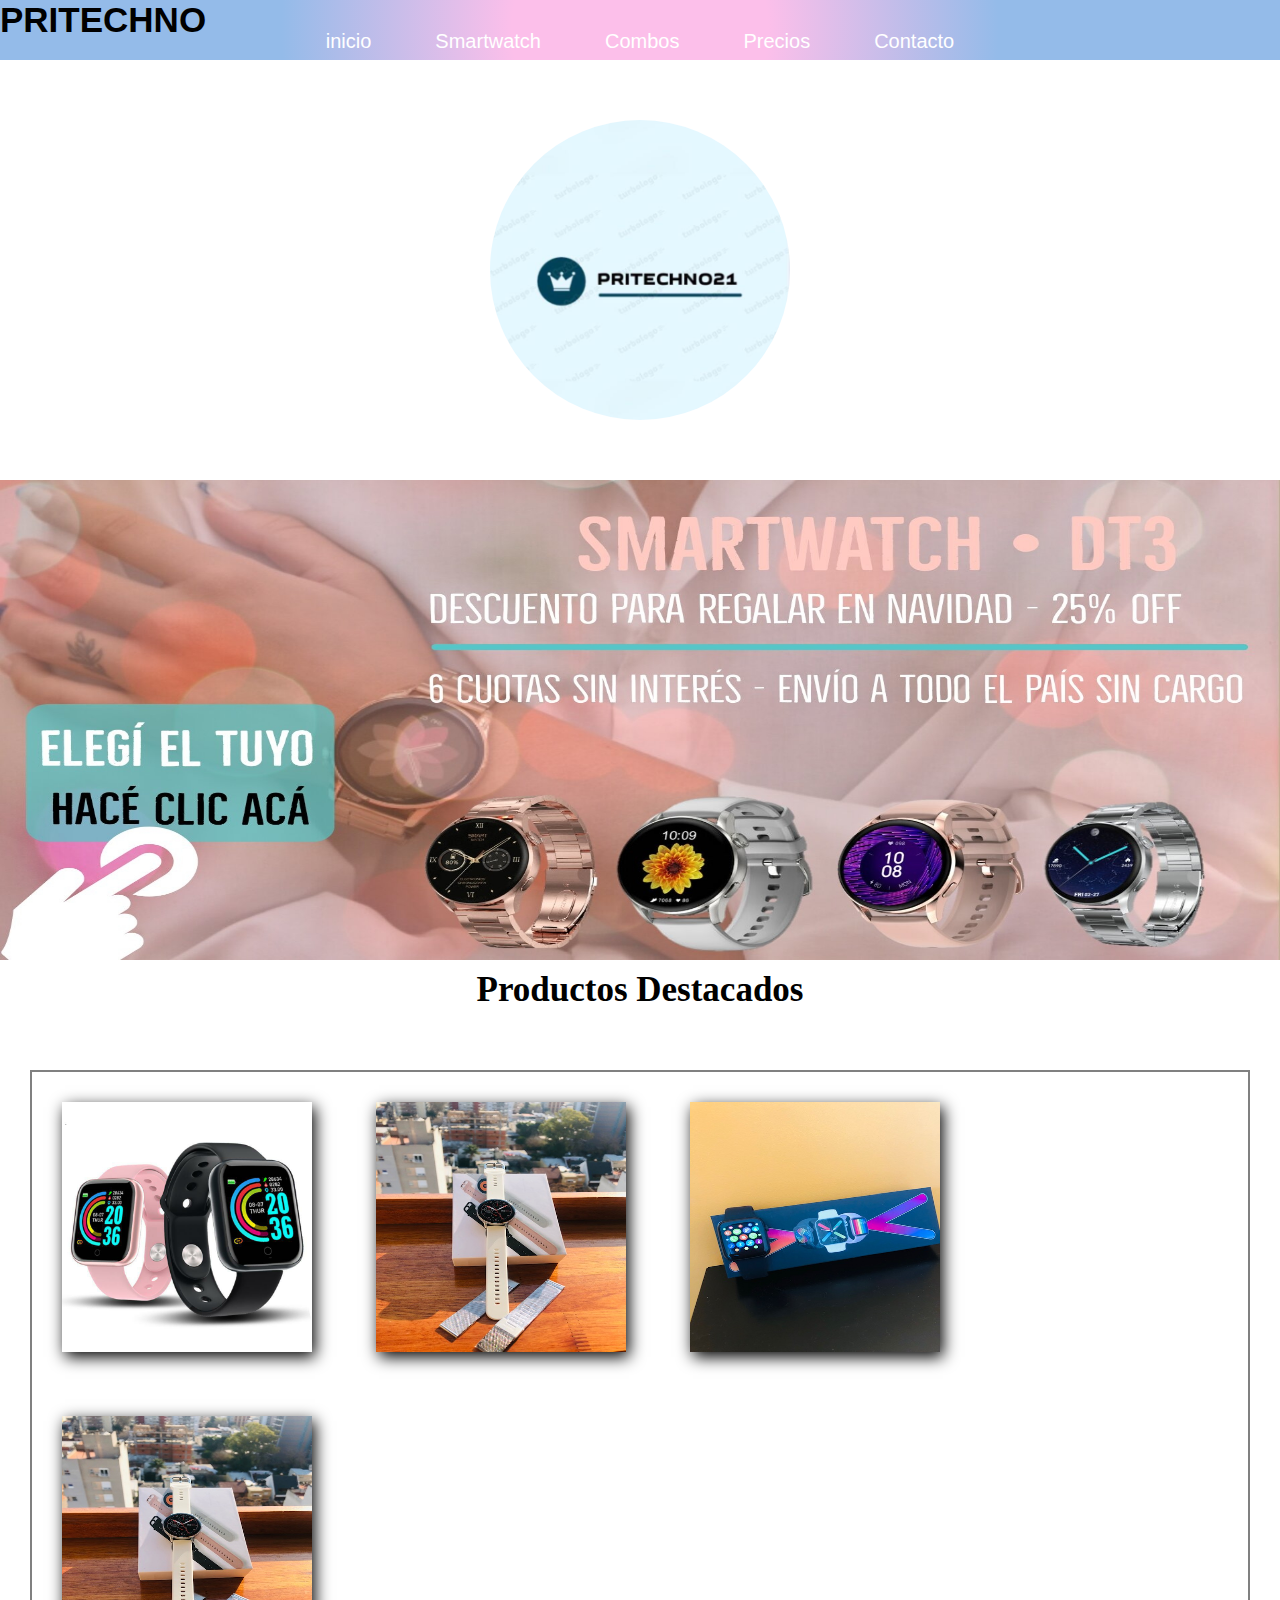
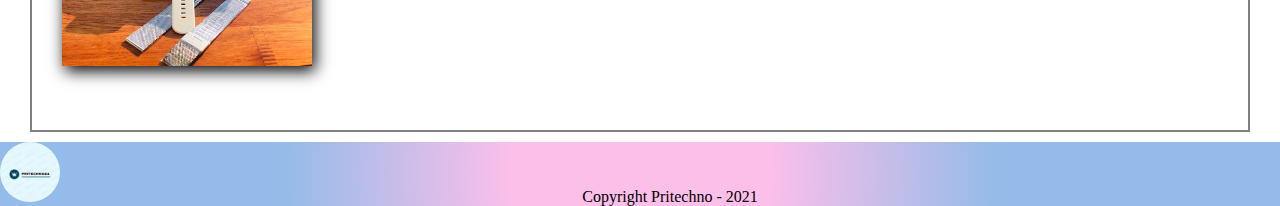
<file: index.html>
<!DOCTYPE html>
<html lang="es">

<head>
    <meta charset="UTF-8">
    <meta http-equiv="X-UA-Compatible" content="IE=edge">
    <meta name="viewport" content="width=device-width, initial-scale=1.0">
    <link rel="icon" href="./imagenes/pritechno.ico.JPG">
    <link rel="preconnect" href="https://fonts.googleapis.com">
    <link rel="preconnect" href="https://fonts.gstatic.com" crossorigin>
    <link href="https: //fonts.googleapis.com/css2? familia = Arquitectos + Hija &family = Shizuru & display = swap "
        rel=" stylesheet ">
    <link rel="stylesheet" href="./style.css">
    <title>Pritechno Tienda Online</title>
</head>

<body>
    <div class="gridContainer">
        <header class="headerHtml">
            <h1>PRITECHNO</h1>

            <nav>
                <ul class="ulNav">
                    <li><a href="index.html" class="navButton">inicio</a></li>
                    <li><a href="./paginas/smartwach.html" class="navButton">Smartwatch</a></li>
                    <li><a href="./paginas/combos.html" class="navButton">Combos</a></li>
                    <li><a href="./paginas/precios.html" class="navButton">Precios</a></li>
                    <li><a href="./paginas/contacto.html" class="navButton">Contacto</a></li>
                </ul>
            </nav>
        </header>


        <section class="contenedorLogo">
            <img src="./imagenes/pritechno.JPG" alt="logo pritechno" class="logo">
        </section>

        <div class="inicio">
            <a href="./paginas/smartwach.html"><img src="./imagenes/inicio.jpg" alt="relojes"></a>
        </div>

        <div class="subtitulo">
            <h2> Productos Destacados</h2>
        </div>

        <section class="mes">
            <div class="contenedorDestacatados">

                <a href="./paginas/smartwach.html"><img src="./imagenes/d20.jpeg" alt="smartwatch d20" title="D20"
                        class="destacadoUno"></a>

                <a href="./paginas/smartwach.html"><img src="./imagenes/dtpro.jpeg" alt="smartwatch dtpro"
                        title="Dtpro88" class="destacadoDos"></a>

                <a href="./paginas/smartwach.html"><img src="./imagenes/g500.jpeg" alt="smartwatch g500" title="G500"
                        class="destacadoTres"></a>

                <a href="./paginas/smartwach.html"><img src="./imagenes/dtpro.jpeg" alt="smartwatch dtpro"
                        title="Dtpro88" class="destacadoDos"></a>
            </div>

        </section>


        <footer class="footerUno">
            <div>
                <img src="./imagenes/pritechno.JPG" alt="logo pritechno" class="logoFooter">
            </div>

            <div class="copy">
                <p>Copyright Pritechno - 2021</p>
            </div>

            <div class="redes">

                <a href="https://www.facebook.com" target="_blank"><i class="bi bi-facebook"></i></a>
                <a href="https://www.instagram.com/pritechno21/" target="_blank"><i class="bi bi-instagram"></i></a>
            </div>

        </footer>
    </div>

</body>

</html>
</file>
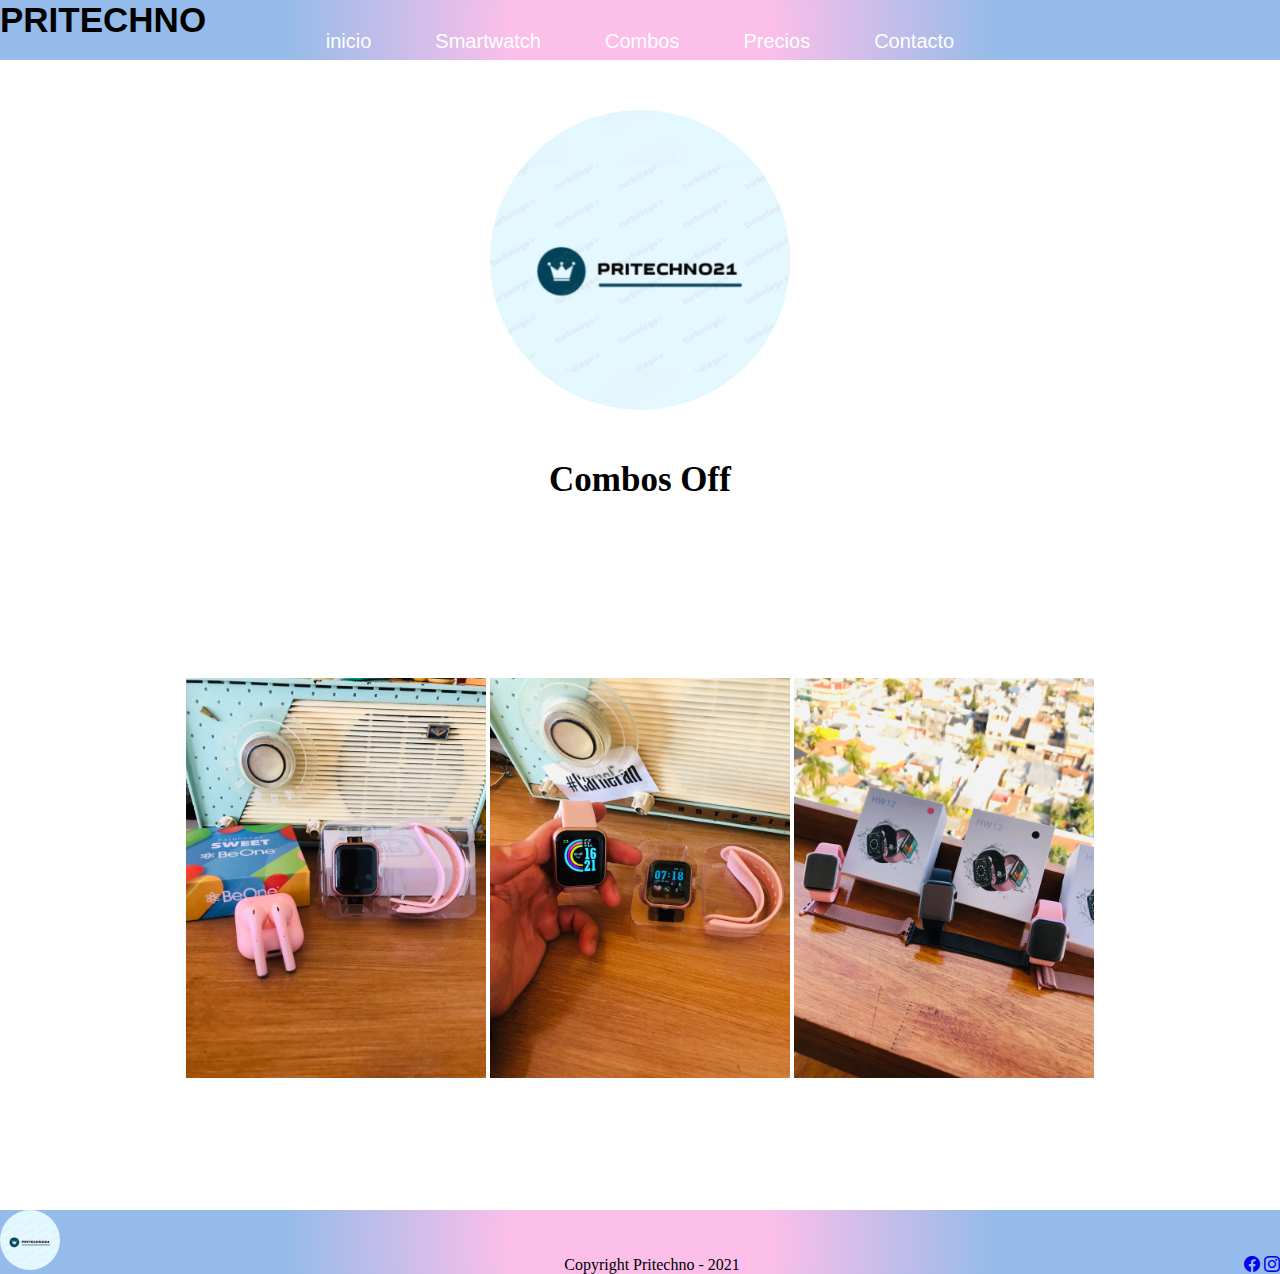
<file: paginas/combos.html>
<!DOCTYPE html>
<html lang="es">

<head>
    <meta charset="UTF-8">
    <meta http-equiv="X-UA-Compatible" content="IE=edge">
    <meta name="viewport" content="width=device-width, initial-scale=1.0">
    <link rel="icon" href="../imagenes/pritechno.ico.JPG">
    <link rel="preconnect" href="https://fonts.googleapis.com">
    <link rel="preconnect" href="https://fonts.gstatic.com" crossorigin>
    <link href="https: //fonts.googleapis.com/css2? familia = Arquitectos + Hija &family = Shizuru & display = swap "
        rel=" stylesheet ">
    <link rel="stylesheet" href="https://cdn.jsdelivr.net/npm/bootstrap-icons@1.7.2/font/bootstrap-icons.css">
    <link rel="stylesheet" href="../style.css">
    <title>Combos</title>
</head>

<body>
    <div class="gridCombos">

        <header class="headerCombos">
            <h1>PRITECHNO</h1>

            <nav>
                <ul class="ulNav">
                    <li><a href="../index.html" class="navButton">inicio</a></li>
                    <li><a href="./smartwach.html" class="navButton">Smartwatch</a></li>
                    <li><a href="./combos.html" class="navButton">Combos</a></li>
                    <li><a href="./precios.html" class="navButton">Precios</a></li>
                    <li><a href="./contacto.html" class="navButton">Contacto</a></li>
                </ul>
            </nav>
        </header>

        <section class="logTres">
                <img src="../imagenes/pritechno.JPG" alt="logo pritechno" class="logo">
        </section>

        <h2 class="subTres">Combos Off</h2>

        <section class="combos">
            <div>
                <a href="./precios.html">
                    <img src="../imagenes/d20sonido.jpg" alt="d20MasAuri" title="auriD20" class="combos-img"></a>


                <a href="./precios.html">
                    <img src="../imagenes/combod20.jpg" alt="SmartwatchD20" title="comboD20" class="combos-img"></a>

                <a href="./precios.html">
                    <img src="../imagenes/combohw12.jpg" alt="hw12" title="combohw12" class="combos-img"></a>

            </div>
        </section>

        <footer class="footerTres">
            <div>
                <img src="../imagenes/pritechno.JPG" alt="logo pritechno" class="logoFooter">
            </div>

            <div class="copy">
                <p>Copyright Pritechno - 2021</p>
            </div>

            <div class="redes">

                <a href="https://www.facebook.com" target="_blank"><i class="bi bi-facebook"></i></a>
                <a href="https://www.instagram.com/pritechno21/" target="_blank"><i class="bi bi-instagram"></i></a>
            </div>

        </footer>
    </div>
</body>

</html>
</file>
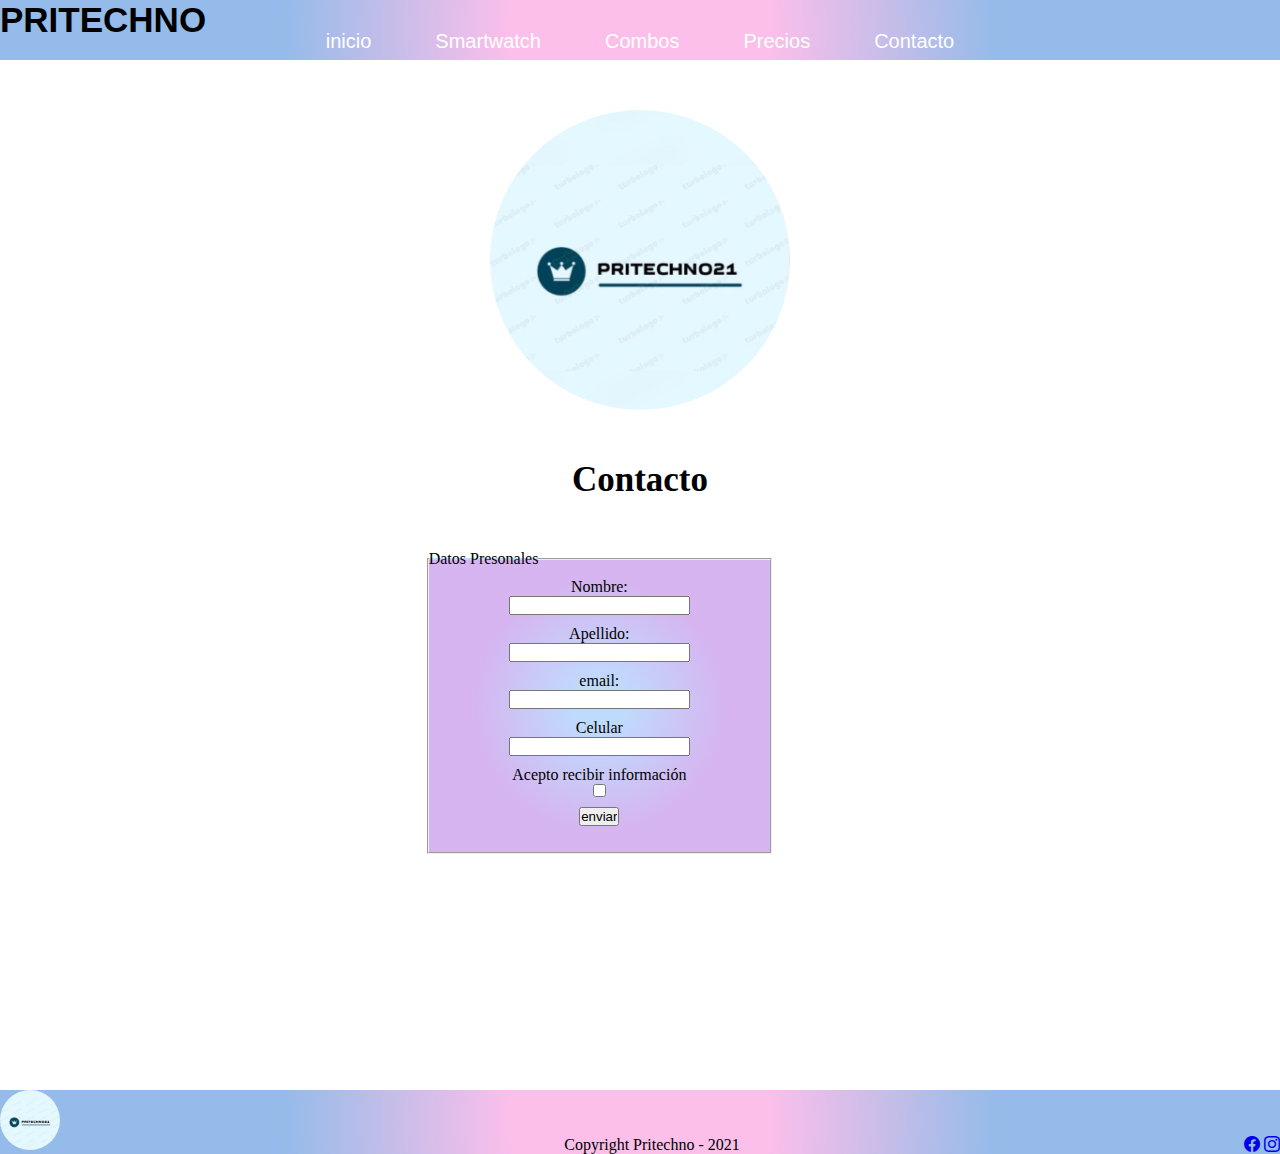
<file: paginas/contacto.html>
<!DOCTYPE html>
<html lang="es">

<head>
    <meta charset="UTF-8">
    <meta http-equiv="X-UA-Compatible" content="IE=edge">
    <meta name="viewport" content="width=device-width, initial-scale=1.0">
    <link rel="icon" href="../imagenes/pritechno.ico.JPG">
    <link rel="preconnect" href="https://fonts.googleapis.com">
    <link rel="preconnect" href="https://fonts.gstatic.com" crossorigin>
    <link href="https: //fonts.googleapis.com/css2? familia = Arquitectos + Hija &family = Shizuru & display = swap "
        rel=" stylesheet ">
    <link rel="stylesheet" href="https://cdn.jsdelivr.net/npm/bootstrap-icons@1.7.2/font/bootstrap-icons.css">
    <link rel="stylesheet" href="../style.css">
    <title>contacto</title>
</head>

<body>
    <div class="gridContacto">
        <header class="headerContacto">
            <h1>PRITECHNO</h1>

            <nav>
                <ul class="ulNav">
                    <li><a href="../index.html" class="navButton">inicio</a></li>
                    <li><a href="./smartwach.html" class="navButton">Smartwatch</a></li>
                    <li><a href="./combos.html" class="navButton">Combos</a></li>
                    <li><a href="./precios.html" class="navButton">Precios</a></li>
                    <li><a href="./contacto.html" class="navButton">Contacto</a></li>
                </ul>
            </nav>
        </header>


        <section class="logCinco">
                <img src="../imagenes/pritechno.JPG" alt="logo pritechno" class="logo">
        </section>

        <h2 class="subCinco">Contacto</h2>

        <section class="formulario">

            <form class="formularioEstilo">
                <fieldset>
                    <legend>Datos Presonales</legend>

                    <div>
                        <label for="nombre">Nombre:</label>
                        <input type="text" id="nombre">
                    </div>
                    <div>
                        <label for="apellido">Apellido:</label>
                        <input type="text" id="apellido">
                    </div>
                    <div>
                        <label for="correo">email:</label>
                        <input type="email" id="correo">
                    </div>

                    <div>
                        <label for="teléfono">Celular</label>
                        <input type="tel" id="teléfono">
                    </div>

                    <div>
                        Acepto recibir información
                        <input type="checkbox" name="acepto" value="si">
                    </div>

                    <div>
                        <input type="submit" value="enviar">
                    </div>
                </fieldset>
            </form>
        </section>

        <footer class="footerCinco">
            <div>
                <img src="../imagenes/pritechno.JPG" alt="logo pritechno" class="logoFooter">
            </div>

            <div class="copy">
                <p>Copyright Pritechno - 2021</p>
            </div>

            <div class="redes">

                <a href="https://www.facebook.com" target="_blank"><i class="bi bi-facebook"></i></a>
                <a href="https://www.instagram.com/pritechno21/" target="_blank"><i class="bi bi-instagram"></i></a>
            </div>

        </footer>
    </div>
</body>

</html>
</file>
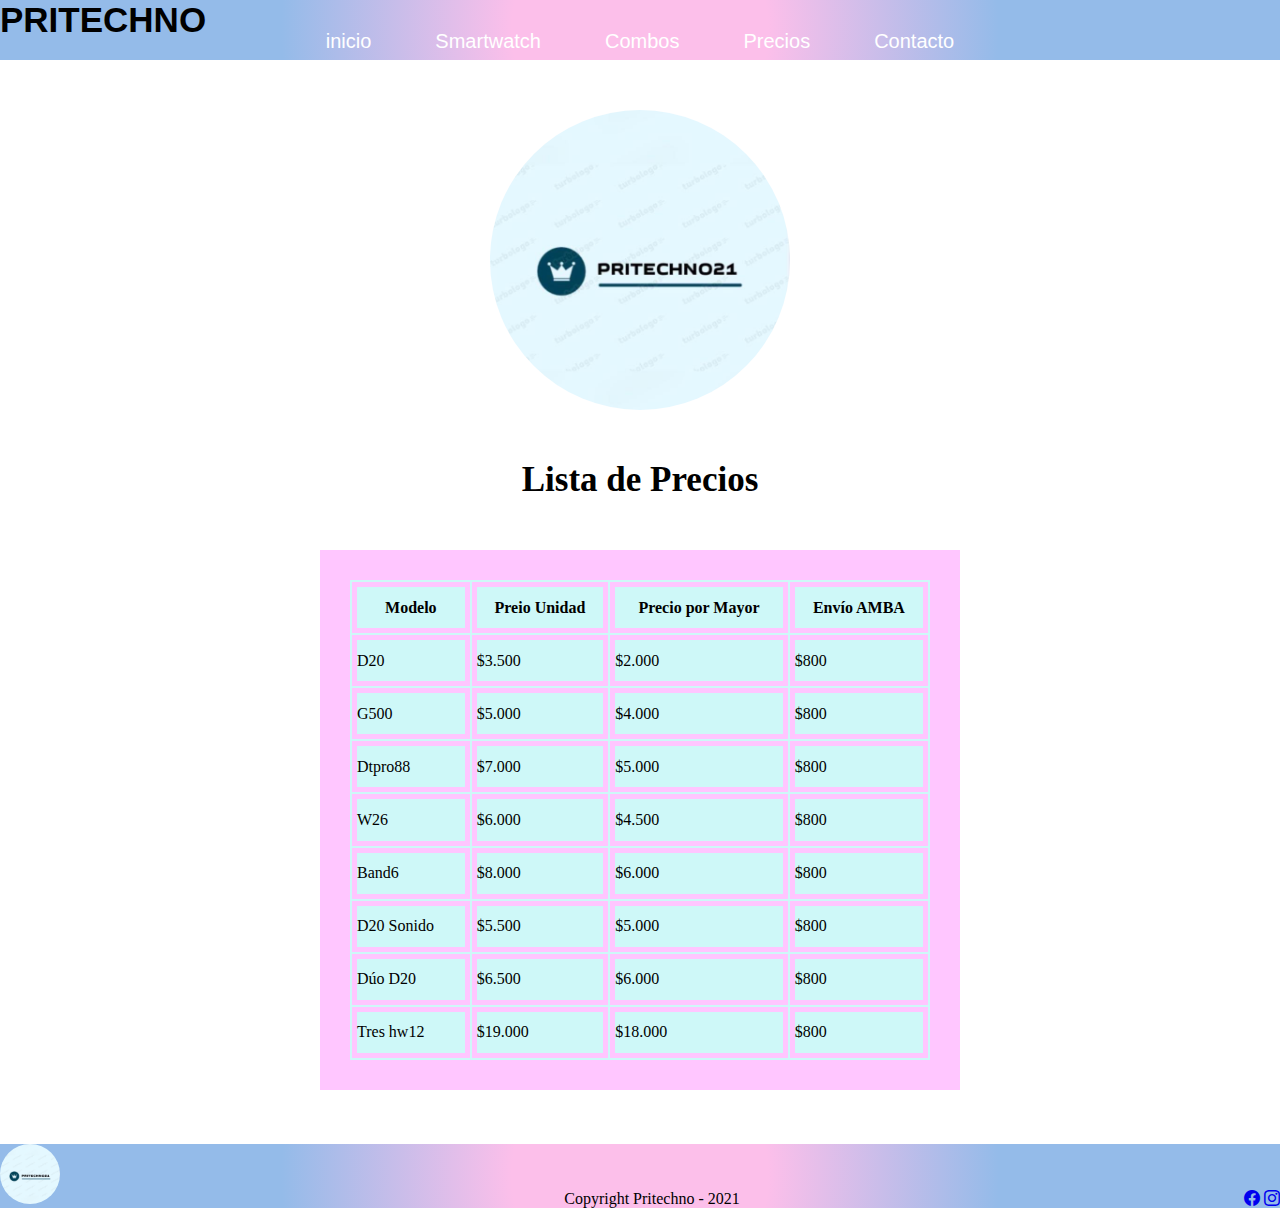
<file: paginas/precios.html>
<!DOCTYPE html>
<html lang="es">

<head>
    <meta charset="UTF-8">
    <meta http-equiv="X-UA-Compatible" content="IE=edge">
    <meta name="viewport" content="width=device-width, initial-scale=1.0">
    <link rel="icon" href="../imagenes/pritechno.ico.JPG">
    <link rel="preconnect" href="https://fonts.googleapis.com">
    <link rel="preconnect" href="https://fonts.gstatic.com" crossorigin>
    <link href="https: //fonts.googleapis.com/css2? familia = Arquitectos + Hija &family = Shizuru & display = swap "
        rel=" stylesheet ">
    <link rel="stylesheet" href="https://cdn.jsdelivr.net/npm/bootstrap-icons@1.7.2/font/bootstrap-icons.css">
    <link rel="stylesheet" href="../style.css">
    <title>Precios</title>
</head>

<body>
 <div class="gridPrecios">

    <header class="headerPrecios">
        <h1>PRITECHNO</h1>

        <nav>
            <ul class="ulNav">
                <li><a href="../index.html" class="navButton">inicio</a></li>
                <li><a href="./smartwach.html" class="navButton">Smartwatch</a></li>
                <li><a href="./combos.html" class="navButton">Combos</a></li>
                <li><a href="./precios.html" class="navButton">Precios</a></li>
                <li><a href="./contacto.html" class="navButton">Contacto</a></li>
            </ul>
        </nav>
    </header>

    <section class="logCuatro">
            <img src="../imagenes/pritechno.JPG" alt="logo pritechno" class="logo">
    </section>

    <section class="precios">
        <h2>Lista de Precios</h2>
        <table class="precios-tabla">
            <tr>
                <th>Modelo</th>
                <th>Preio Unidad</th>
                <th>Precio por Mayor</th>
                <th>Envío AMBA</th>
            </tr>
            <tr>
                <td>D20</td>
                <td>$3.500</td>
                <td>$2.000</td>
                <td>$800</td>
            </tr>
            <tr>
                <td>G500</td>
                <td>$5.000</td>
                <td>$4.000</td>
                <td>$800</td>
            </tr>
            <tr>
                <td>Dtpro88</td>
                <td>$7.000</td>
                <td>$5.000</td>
                <td>$800</td>
            </tr>
            <tr>
                <td>W26</td>
                <td>$6.000</td>
                <td>$4.500</td>
                <td>$800</td>
            </tr>
            <tr>
                <td>Band6</td>
                <td>$8.000</td>
                <td>$6.000</td>
                <td>$800</td>
            </tr>
            <tr>
                <td>D20 Sonido</td>
                <td>$5.500</td>
                <td>$5.000</td>
                <td>$800</td>
            </tr>
            <tr>
                <td>Dúo D20</td>
                <td>$6.500</td>
                <td>$6.000</td>
                <td>$800</td>
            </tr>
            <tr>
                <td>Tres hw12</td>
                <td>$19.000</td>
                <td>$18.000</td>
                <td>$800</td>
            </tr>
        </table>

        <button><a href="./combos.html">ver combos</a></button>
        
    </section>

    <footer class="footerCuatro">
        <div>
            <img src="../imagenes/pritechno.JPG" alt="logo pritechno" class="logoFooter">
        </div>

        <div class="copy">
            <p>Copyright Pritechno - 2021</p>
        </div>

        <div class="redes">

            <a href="https://www.facebook.com" target="_blank"><i class="bi bi-facebook"></i></a>
            <a href="https://www.instagram.com/pritechno21/" target="_blank"><i class="bi bi-instagram"></i></a>
        </div>

    </footer>
</div>
</body>

</html>
</file>
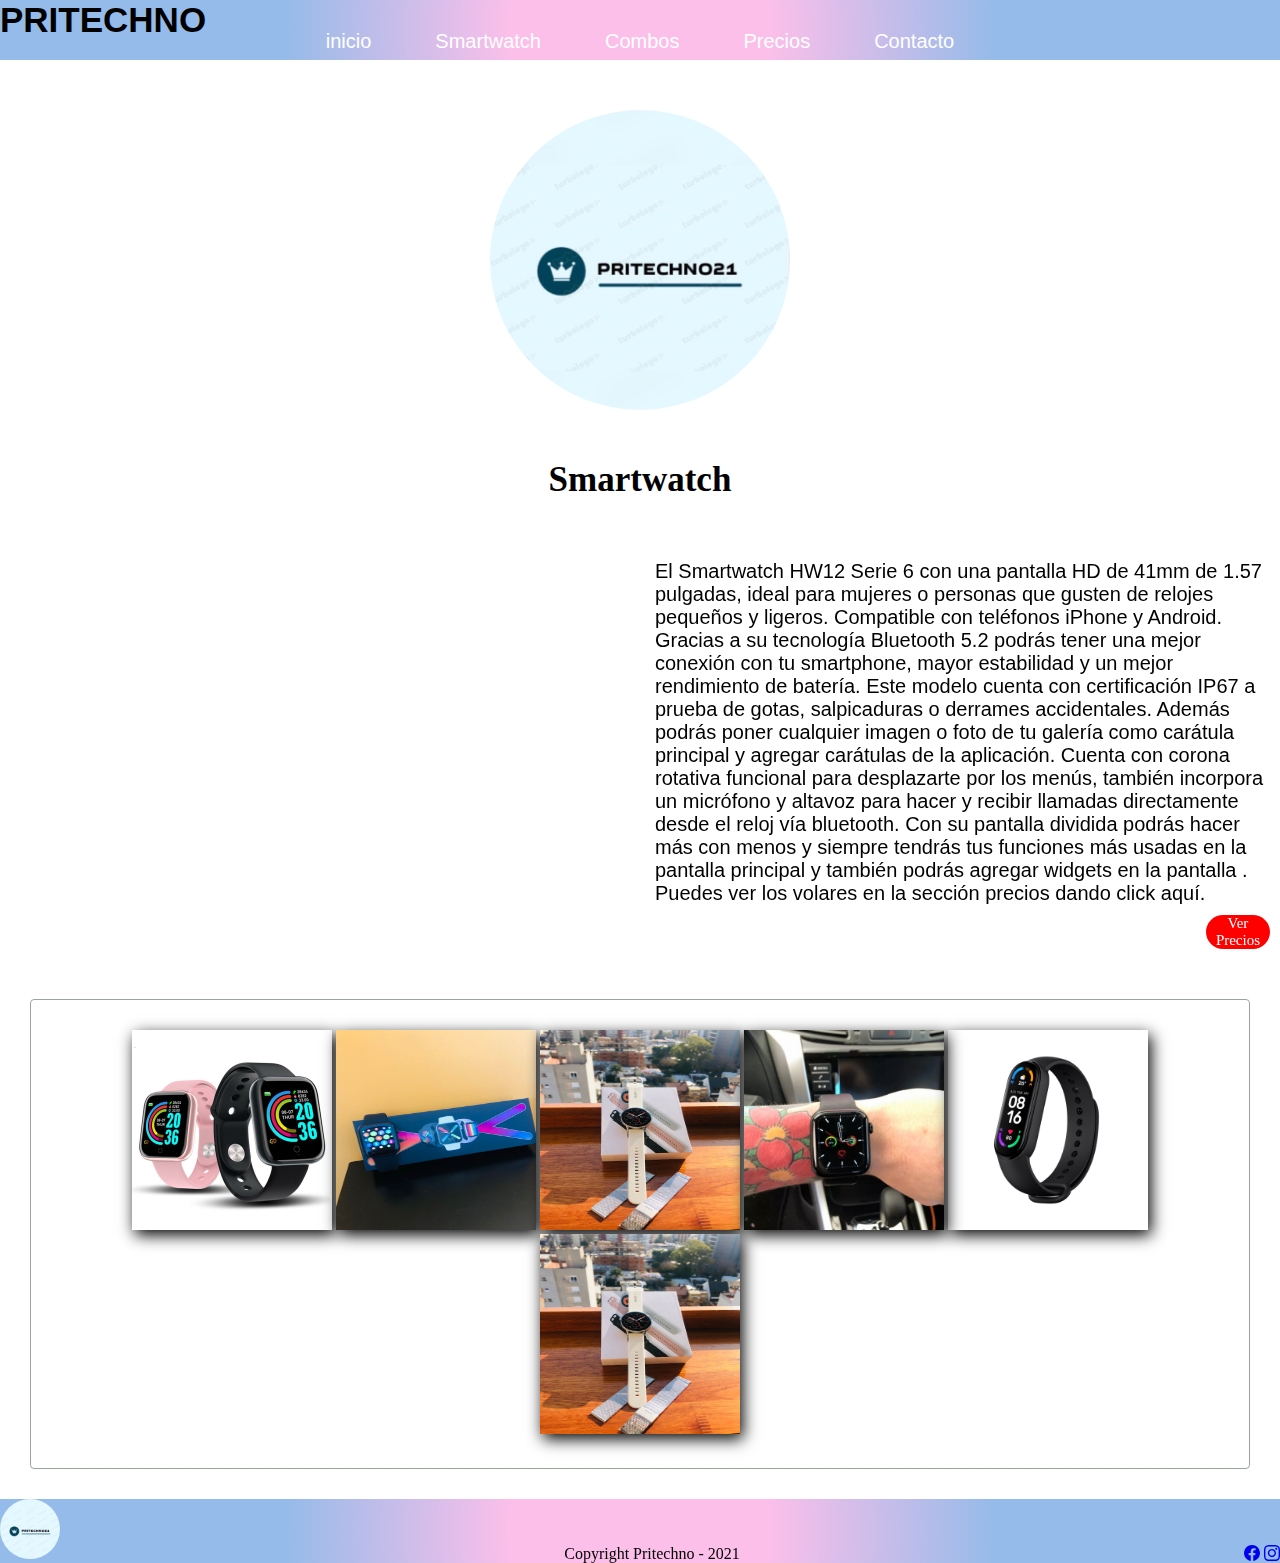
<file: paginas/smartwach.html>
<!DOCTYPE html>
<html lang="es">

<head>
    <meta charset="UTF-8">
    <meta http-equiv="X-UA-Compatible" content="IE=edge">
    <meta name="viewport" content="width=device-width, initial-scale=1.0">
    <link rel="icon" href="../imagenes/pritechno.ico.JPG">
    <link rel="preconnect" href="https://fonts.googleapis.com">
    <link rel="preconnect" href="https://fonts.gstatic.com" crossorigin>
    <link href="https: //fonts.googleapis.com/css2? familia = Arquitectos + Hija &family = Shizuru & display = swap "
        rel=" stylesheet ">
    <link rel="stylesheet" href="https://cdn.jsdelivr.net/npm/bootstrap-icons@1.7.2/font/bootstrap-icons.css">
    <link rel="stylesheet" href="../style.css">
    <title>Smartwatch</title>
</head>

<body>
    <div class="gridSmartwatch">
        <header class="headerSmartwatch">
            <h1>PRITECHNO</h1>

            <nav>
                <ul class="ulNav">
                    <li><a href="../index.html" class="navButton">inicio</a></li>
                    <li><a href="./smartwach.html" class="navButton">Smartwatch</a></li>
                    <li><a href="./combos.html" class="navButton">Combos</a></li>
                    <li><a href="./precios.html" class="navButton">Precios</a></li>
                    <li><a href="./contacto.html" class="navButton">Contacto</a></li>
                </ul>
            </nav>
        </header>

        <section class="logoSmartwatch">
                <img src="../imagenes/pritechno.JPG" alt="logo pritechno" class="logo">
        </section>

        <h2 class="subtituloSmartwatch">Smartwatch</h2>

        <main>
            <section class="presentacion">

                <iframe width="560" height="315" src="https://www.youtube.com/embed/6xNS0xeyToY"
                    title="YouTube video player" frameborder="0"
                    allow="accelerometer; autoplay; clipboard-write; encrypted-media; gyroscope; picture-in-picture"
                    allowfullscreen class="presentacionVideo"></iframe>

                <div class="presentacionTexto">
                    <p>El Smartwatch HW12 Serie 6 con una pantalla HD de 41mm de 1.57 pulgadas, ideal para mujeres o
                        personas que gusten de relojes pequeños y ligeros. Compatible con teléfonos iPhone y Android.
                        Gracias a su tecnología Bluetooth 5.2 podrás tener una mejor conexión con tu smartphone, mayor
                        estabilidad y un mejor rendimiento de batería. Este modelo cuenta con certificación IP67 a
                        prueba de gotas, salpicaduras o derrames accidentales. Además podrás poner cualquier imagen o
                        foto de tu galería como carátula principal y agregar carátulas de la aplicación.
                        Cuenta con corona rotativa funcional para desplazarte por los menús, también incorpora un
                        micrófono y altavoz para hacer y recibir llamadas directamente desde el reloj vía bluetooth. Con
                        su pantalla dividida podrás hacer más con menos y siempre tendrás tus funciones más usadas en la
                        pantalla principal y también podrás agregar widgets en la pantalla . Puedes ver los volares en
                        la sección precios dando click aquí.
                    </p>
                    <button> <a href="./precios.html">Ver Precios</a></button>
                </div>
            </section>
        </main>

        <section class="relojes">
            <div>
                <a href="https://www.instagram.com/pritechno21/" target="_blank"><img src="../imagenes/d20.jpeg"
                        alt="smartwatchD20" title="D20" class="relojes-img"></a>
                

                <a href="https://www.instagram.com/pritechno21/" target="_blank">
                    <img src="../imagenes/g500.jpeg" alt="smartwatchG500" title="G500" class="relojes-img"></a>
               

                <a href="https://www.instagram.com/pritechno21/" target="_blank">
                    <img src="../imagenes/dtpro.jpeg" alt="smartwatchDtpro" title="Dtpro88" class="relojes-img"></a>
                

                <a href="https://www.instagram.com/pritechno21/" target="_blank">
                    <img src="../imagenes/w26.jpg" alt="smartwatchW26" title="W26" class="relojes-img"></a>
               

                <a href="https://www.instagram.com/pritechno21/" target="_blank">
                    <img src="../imagenes/band6.png" alt="smartwatchBand6" title="Band6" class="relojes-img"></a>
              
                <a href="https://www.instagram.com/pritechno21/" target="_blank">
                    <img src="../imagenes/dtpro.jpeg" alt="smartwatchDtpro" title="Dtpro88" class="relojes-img"></a>
                
            </div>
        </section>

        <footer class="footerDos">
            <div>
                <img src="../imagenes/pritechno.JPG" alt="logo pritechno" class="logoFooter">
            </div>

            <div class="copy">
                <p>Copyright Pritechno - 2021</p>
            </div>

            <div class="redes">

                <a href="https://www.facebook.com" target="_blank"><i class="bi bi-facebook"></i></a>
                <a href="https://www.instagram.com/pritechno21/" target="_blank"><i class="bi bi-instagram"></i></a>
            </div>

        </footer>
    </div>
</body>

</html>
</file>
<file: style.css>
*{
  margin: 0;
  padding: 0;
}
body{
     height: 100%;
    
}
   
/* header y logo para todas las paginas */    

header{
    background: rgb(252,191,234);
    background-image: radial-gradient(circle, rgba(252,191,234,1) 20%, rgba(148,187,233,1) 56%);
    /* position: sticky; */
    top: 0;
    height: 60px;
    width: 100%;
    margin-top: 0;
    text-align: center;
}


nav, .ulNav, li{
    display: inline-block;
    text-align: center;
}

h1{
    color: black;
    font-size: 35px;
    font-family: 'Franklin Gothic Medium', 'Arial Narrow', Arial, sans-serif;
    text-align: center;
    display: inline;
    position: absolute;
    left: 0; 
}

.navButton{
    color: white;
    font-family: Arial, Helvetica, sans-serif;
    text-decoration: none;
    font-size: 20px;
    padding: 30px;
    display: inline-block;
    text-align: center;
    position: relative;
    bottom: 0; 
    transition: all 0.8s;
}
 .navButton:hover{
    transform: scale(2,2);
    z-index: 100;
 }

.ulNav li a:hover{
    color: black;
}

.logo{
   
    height: 300px;
    width: 300px;
    display: block;
    margin-left: auto;
    margin-right: auto;
    margin-top: 50px;
    margin-bottom: 50px;
    border-radius: 200px;
}

.logo:hover{
    transform: translateY(-5px);
    animation: moverlogo 1.5s infinite;
}
@keyframes moverlogo{
  
    50% {
      transform: translateY(6px);
    } 
    
  }
  


/* index html */

 .gridContainer{
    display: grid;
    grid-template-columns: 1fr 1fr 1fr;
    grid-template-rows: auto auto auto auto auto auto auto;
   grid-column-gap: 10px;
   grid-row-gap: 10px;
    grid-template-areas: 
    "header header header"
    "log log log"
    "inicio inicio inicio"
    "subt subt subt"
    "foto foto foto"
    "foto foto foto"
    "footerUno footerUno footerUno";   
  }

  .headerHtml{
      grid-area: header;
  }
 
  .contenedorLogo{
      grid-area: log;
  }

.inicio{
    grid-area: inicio;
    display: flex;
    justify-content: center;
    align-items: center;
}

.inicio img{
    display: flex;
    height: 30rem;
    width: 80rem;    
}

.subtitulo{
    grid-area: subt;
}

h2{
    font-size: 35px;
    text-align: center;
    margin-bottom: 50px;
    font-family: 'Architects Daughter', cursive;
}

.mes img{
    height: 250px;
    width: 250px;
    box-shadow: 3px 5px 15px 0 black;
    margin: 30px;
    transition: width 2s, height 2s;
}

.mes img:hover{
    transform: sacale(3,3);
    z-index: 100;
}

 .mes{
    grid-area: foto;
    position: relative;
    border: solid 2px grey;
    margin-left: 30px;
    margin-right: 30px;
}
 

 .mes div{
    display: inline-block;
    margin-bottom: 30px;
}


.destacadoTres{
  
    position: relative;
    margin-left: 180px;
}

.destacadoDos{
   
    position: relative;
   margin-left: 115px;
}

.destacadoUno{
   
    position: relative;
    margin-left: 30px;
}


.info{
   
   
    background-color: rgb(156, 201, 228);
    border: solid black;
    
}

.info div{
    display: inline-block;
}

h3{
    font-size: 20px;
    font-family: Arial, Helvetica, sans-serif;
}

.info p{
    font-family: sans-serif;

}
.footerUno{
    grid-area: footerUno;
}


/* smartwatch html */

.gridSmartwatch{
    display: grid;
    grid-template-columns: 1fr 1fr 1fr;
    grid-template-rows: auto auto auto auto auto auto auto;
    grid-template-areas: 
    "navegador navegador navegador"
    "logDos logDos logDos"
    "subDos subDos subDos"
    "main main main"
    "relojes relojes relojes"
    "relojes relojes relojes"
    "footerDos footerDos footerDos";
}

.headerSmartwatch{
    grid-area: navegador;
}
.logoSmartwatch{
    grid-area: logDos;
}
.subtituloSmartwatch{
    grid-area: subDos;
}

main{
    grid-area: main;
    display: flex;
    justify-content: center;
    align-items: center;
    flex-direction: column;
}

.presentacion{
    display: flex;
    margin: 10px;
    gap: 30px;
}
.presentacionVideo{
    width: 50%;
}
.presentacionTexto{
    display: flex;
    flex-direction: column;
    align-items: flex-end;
    width: 50%;
    font-size: 20px;
    font-family: sans-serif;

}
button a{
    text-decoration: none;
    color: white;
}

button{
    background-color: red;
    border-radius: 20px;
    width: 4rem;
    border: none;
    font-size: 15px;
   font-family: fantasy;
   margin: 10px 0;
}

.relojes{
    grid-area: relojes;
    text-align: center;
    margin: 30px;
    padding: 30px;
    border: solid 1px #99A799;
    border-radius: 4px;
}

.relojes-img{
    width: 200px;
    height: 200px;
    box-shadow: 3px 5px 15px 0 black;
    transition: all 0.8s;
}

.relojes-img:hover{
    transform: scale(1.5,1.5);
    z-index: 100;
}

.footerDos{
    grid-area: footerDos;
}



/* combos html */

.gridCombos{
    display: grid;
    grid-template-columns: 1fr 1fr 1fr;
    grid-template-rows: auto auto auto auto auto;
    grid-template-areas: 
    "headerCombos headerCombos headerCombos"
    "logTres logTres logTres"
    "subTres subTres subTres"
    "combos combos combos"
    "footerTres footerTres footerTres"
    ;
}

.headerCombos{
    grid-area: headerCombos;
}
.logTres{
    grid-area: logTres;
}
.subTres{
    grid-area: subTres;
}
.footerTres{
    grid-area: footerTres;
}

.combos{
    grid-area: combos;
    display: flex;
    justify-content: center;
    align-items: center;
    margin: 30px;
    padding: 30px;
    min-height: 60vh;
}

.combos-img{
    width: 300px;
    height: 400px;
}

.combos-img:hover{
    animation: 1.5s combo /* infinite */;
    backface-visibility: visible; 
}

@keyframes combo {
  
    20% {
      opacity: 0.5;
      transform: perspective(400px) rotateX(90deg);
    }
    
    40% {
      opacity: 0.5;
      transform: perspective(400px) rotateX(-20deg);
    }
    
    70% {
      opacity: 0.5;
      transform: perspective(400px) rotateX(10deg);
    }
    
  }
  


/* precios html */
.gridPrecios{
    display: grid;
    grid-template-columns: 1fr 1fr 1fr;
    grid-template-rows: auto auto auto auto auto;
    grid-template-areas: 
    "headerPrecios headerPrecios headerPrecios"
    "logCuatro logCuatro logCuatro"
    "precios precios precios"
    "precios precios precios"
    "footerCuatro footerCuatro footerCuatro";
}

.headerPrecios{
    grid-area: headerPrecios;
}
.logCuatro{
    grid-area: logCuatro;
}
.footerCuatro{
    grid-area: footerCuatro;
}

.precios-tabla{
    width: 50%;
    margin: 0 25%;
    border: solid 30px rgb(255, 198, 255) ;
    background-color: rgb(206, 248, 248);
}

.precios-tabla tr, .precios-tabla th, .precios-tabla td{
    border: solid 5px rgb(255, 198, 255);
}

.precios button{
    margin-left: 80rem;

}

.precios{
    grid-area: precios;
}
table{
    min-height: 60vh;
}

/* contacto html */

.gridContacto{
    display: grid;
    grid-template-columns: 1fr 1fr 1fr;
    grid-template-rows: auto auto auto auto auto auto;
    grid-template-areas: 
    "headerContacto headerContacto headerContacto"
    "logCinco logCinco logCinco"
    "subCinco subCinco subCinco"
    "formiulario formulario formulario"
    "formiulario formulario formulario"
    "footerCinco footerCinco footerCinco";
}

.headerContacto{
    grid-area: headerContacto;
}
.logCinco{
    grid-area: logCinco;
}

.subCinco{
    grid-area: subCinco;
}

fieldset{
    height: 300px;
    width: 40%;
    background: rgb(191,219,252);
    background-image: radial-gradient(circle, rgba(191,219,252,1) 11%, rgba(233,148,230,0.5410539215686274) 56%);
}

fieldset div{
    display: flex;
    flex-direction: column;
    justify-content: center;
    align-items: center;
    margin: 10px 0;
    font-family: cursive;
}
legend{
    font-family: cursive;
}

input{
    transition: background-color 1s;
}

input:hover{
    background-color: rgb(227, 230, 230);
}

.formulario{
    grid-area: formulario;
    min-height: 60vh;
}
.footerCinco{
    grid-area: footerCinco;
}

/*solo footer  */
footer{
  
    display: flex;
    align-items: flex-end;
    justify-content: space-between;
    width: 100%;
    background: rgb(252,191,234);
    background-image: radial-gradient(circle, rgba(252,191,234,1) 20%, rgba(148,187,233,1) 56%);  
}

.logoFooter{
    height: 60px;
    width: 60px;
    border-radius: 30px;
}

/* acá están las medias query */

@media only screen and (max-width:599px){
   
    .mes{
        border: none;
    }
    .logo{
        height: 150px;
        width: 150px;
    }

    .inicio img{
        display: none;
    } 

    .navButton{
        padding: 5px;
    }
}

@media only screen and (max-width:799px){
    h1{
        display: none;
    }
    .inicio img{
        display: none;
    } 
}

@media only screen and (max-width:1033px){
    .combos{
        border: none;
    }
}
</file>
